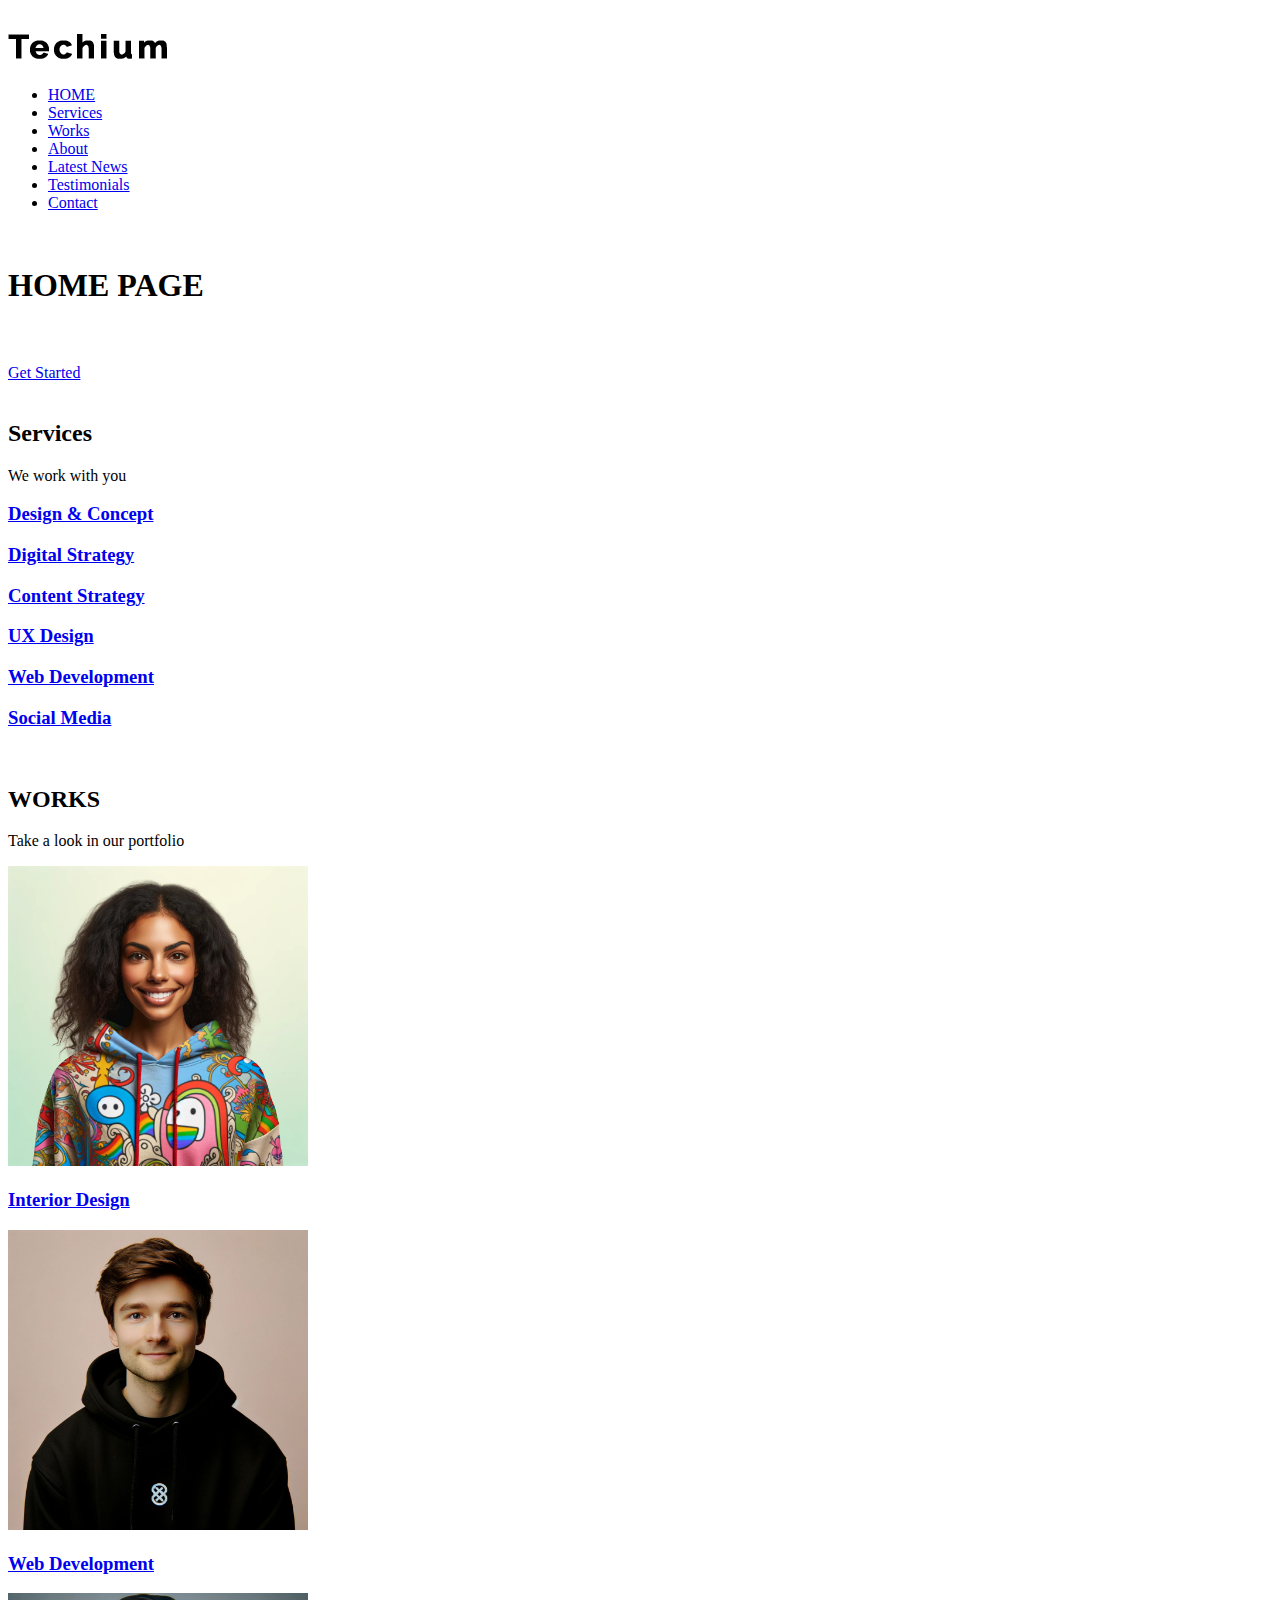
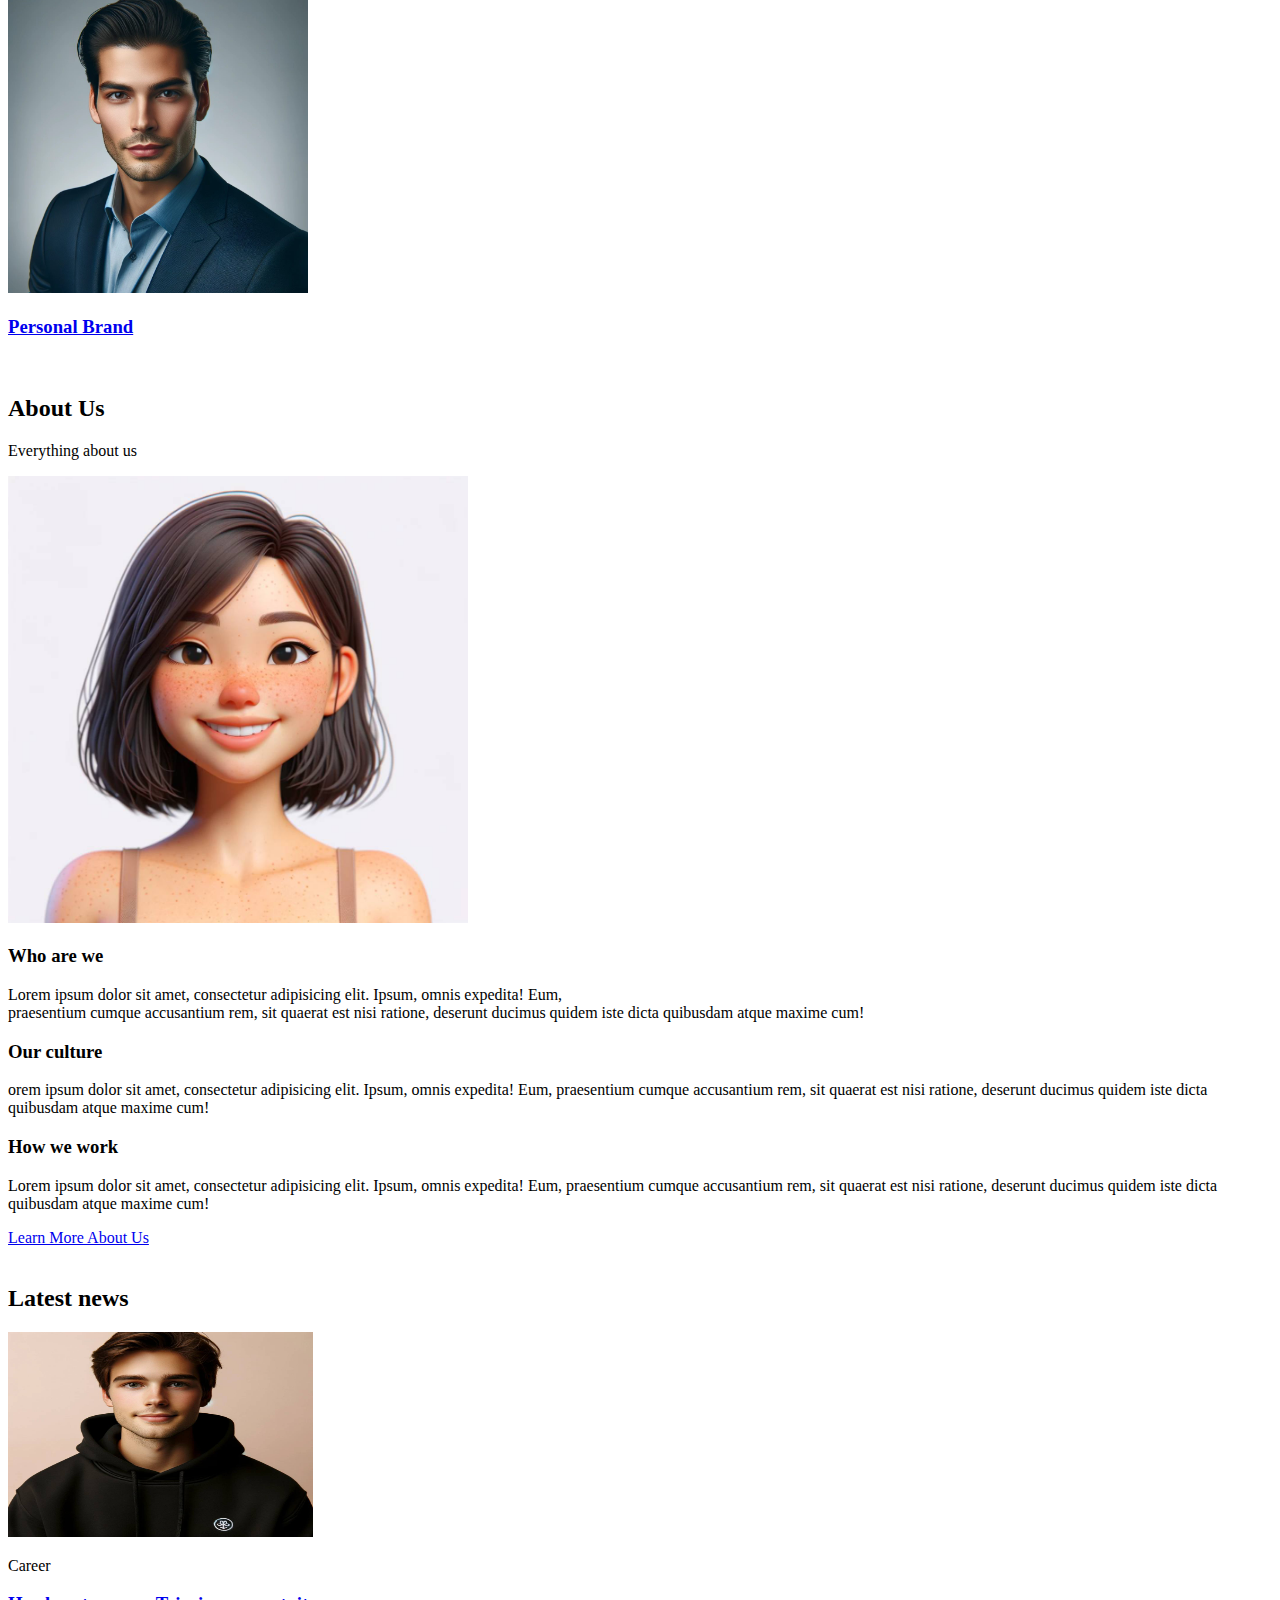
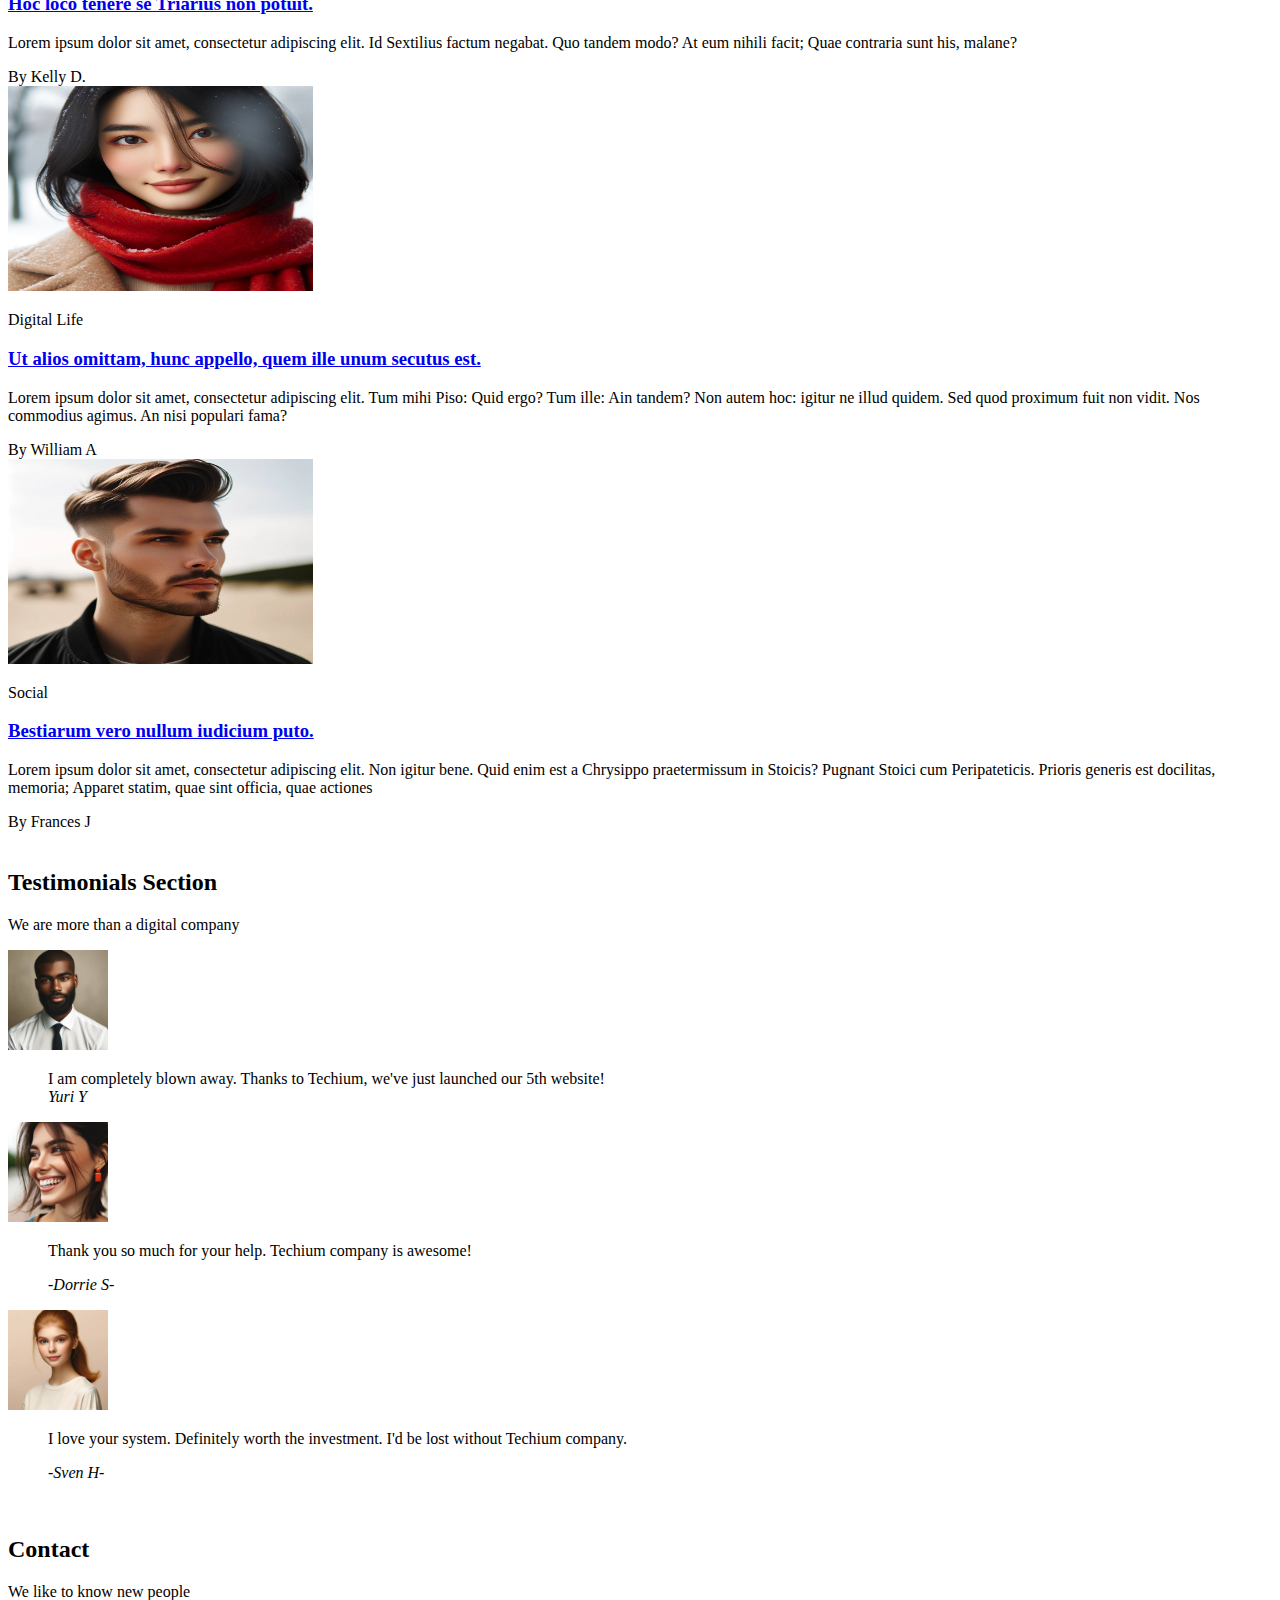
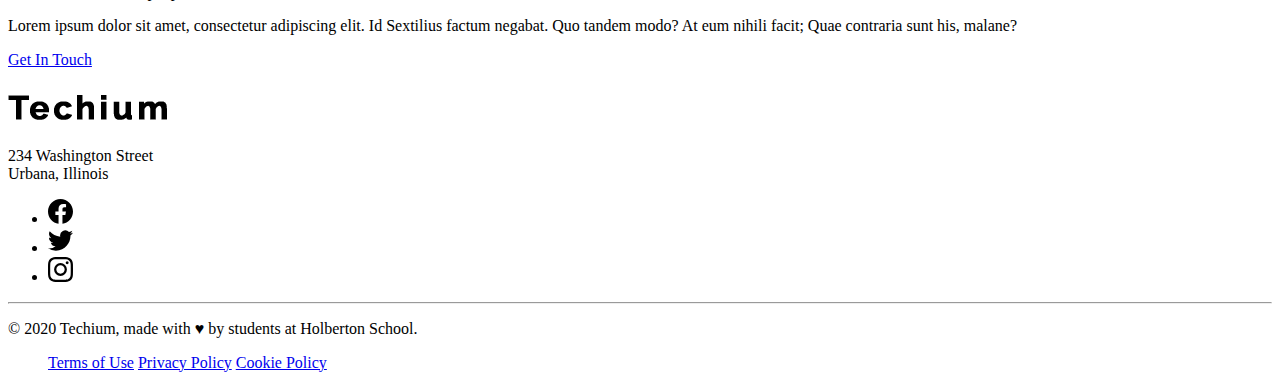
<file: 0x00-html_advanced/2-index.html>
<!DOCTYPE html>
<html lang="eng" dir="ltr">

<head>
    <meta charset="utf8">
    <meta name="viewpoint" width="device-width" inirial-scale="1.0" view-port-fit="cover">
    <title>Homepage - Techium</title>
    <meta name="description" content="Techium is a digital agency">
    <link rel="icon" type="image/x-icon" href="./favicon.ico">
    <link rel="icon" type="image/png" href="./favicon.png">
</head>
<body>
    <br/>
    <!-- HEADER -->
    <header>
        <div>
            <div>
                <a href="/">       
                    <img src="./logo-black.png" alt="Techium logo"width="160" height="40"></a>
                </a> 
            </div>
            <nav>
                <ul>
                    <li><a href="/">HOME</a></li>
                    <li><a href="services">Services</a></li>
                    <li><a href="works">Works</a></li>
                    <li><a href="about">About</a></li>
                    <li><a href="latest_news">Latest News</a></li>
                    <li><a href="testimonials">Testimonials</a></li>
                    <li><a href="contact">Contact</a></li>
                </ul>
            </nav>
        </div>
    </header>
    <br />
    <!-- MAIN -->
    <main>
        <h1>HOME PAGE</h1>
       <br>
       <!-- HERO SECTION -->
        <section>
            <h2></h2>
            <a href="#">Get Started</a>
        </section>
        <br>
        <!-- SERVICE SECTION -->
        <section>
            <div>
                <header>
                    <h2>Services</h2>
                    <p>We work with you</p>
                </header>
                <div>
                    <h3><a href="#"> Design & Concept </a></h3>
                    <h3><a href="#"> Digital Strategy</a></h3>
                    <h3><a href="#">Content Strategy</a></h3>
                    <h3><a href="#">UX Design</a></h3>
                    <h3><a href="#">Web Development</a></h3>
                    <h3><a href="#">Social Media</a></h3>
                </div>
            </div>
        </section>
        <br>
        <!-- WORKS SECTION -->
        <section>
            <div>
                <header>
                    <h2>WORKS</a></h2>
                    <p>Take a look in our portfolio</p>
                </header>
                <div>
                    <div>
                        <img src="images/pic-work-01.jpg" alt="" width="300" height="300">
                    </div>
                    <h3><a href="#">Interior Design</a></h3>
                    <div>
                        <img src="images/pic-work-02.jpg" alt="" width="300" height="300">
                    </div>
                    <h3><a href="#"> Web Development</a></h3>
                    <div>
                        <img src="images/pic-work-03.jpg" alt="" width="300" height="300">
                    </div>
                    <h3><a href="#">Personal Brand</a></h3>
                </div>
            </div>
        </section>
        <br>
        <!-- ABOUT US SECTION -->
        <section>
            <div>
                <header>
                    <h2>About Us</h2>
                    <p> Everything about us</p>
                </header>
                <div>
                    <img src="images/pic-about-us.jpg" alt="" width="460" height="447">
                    <h3>Who are we</h3>
                    <p>
                        Lorem ipsum dolor sit amet, consectetur adipisicing elit. Ipsum, omnis expedita! Eum,<br />
                        praesentium cumque accusantium rem, sit quaerat est nisi ratione, deserunt ducimus quidem iste dicta
                        quibusdam atque maxime cum!
                    </p>
                    <h3>Our culture</h3>
                    <p>
                        orem ipsum dolor sit amet, consectetur adipisicing elit. Ipsum, omnis expedita! Eum, praesentium
                        cumque accusantium rem, sit quaerat est nisi ratione, deserunt ducimus quidem iste dicta quibusdam
                        atque maxime cum!
                    </p>

                    <h3>How we work</h3>
                    <p>
                        Lorem ipsum dolor sit amet, consectetur adipisicing elit. Ipsum, omnis expedita! Eum, praesentium
                        cumque accusantium rem, sit quaerat est nisi ratione, deserunt ducimus quidem iste dicta quibusdam
                        atque maxime cum!
                    </p>
                </div>
                <a href="./about.html">Learn More About Us</a>
            </div>
        </section>
        <br>
        <!-- Latest News Section -->
        <section>
            <div>
                <header>
                    <h2>Latest news</h2>                    
                </header>
                <div> 
                    <article>
                        <div>
                            <img src="images/pic-blog-01.jpg" alt="" width="305" height="205">
                        </div>                       
                        <p>Career</p>
                        <h3><a href="#"> Hoc loco tenere se Triarius non potuit.</a></h3>                        
                        <p>
                            Lorem ipsum dolor sit amet, consectetur adipiscing elit. Id Sextilius factum negabat. Quo tandem
                            modo? At eum nihili facit; Quae contraria sunt his, malane?
                        </p>
                        <author>By Kelly D.</author>
                    </article>
                    <article>
                        <div>
                            <img src="images/pic-blog-02.jpg" alt="" width="305" height="205">
                        </div>                        
                        <p>Digital Life</p>
                        <h3><a href="#">Ut alios omittam, hunc appello, quem ille unum secutus est.</a></h3>
                                                    
                        <p>
                            Lorem ipsum dolor sit amet, consectetur adipiscing elit. Tum mihi Piso: Quid ergo? Tum ille: Ain
                            tandem? Non autem hoc: igitur ne illud quidem. Sed quod proximum fuit non vidit. Nos commodius
                            agimus. An nisi populari fama?                            
                        </p>
                        <author>By William A</author>
                    </article>
                    <article>
                        <img src="images/pic-blog-03.jpg" alt="" width="305" height="205">
                        <p>Social</p>
                        <h3><a href="#">Bestiarum vero nullum iudicium puto.</a></h3>
                        <p>
                            Lorem ipsum dolor sit amet, consectetur adipiscing elit. Non igitur bene. Quid enim est a
                            Chrysippo praetermissum in Stoicis? Pugnant Stoici cum Peripateticis. Prioris generis est
                            docilitas, memoria; Apparet statim, quae sint officia, quae actiones
                        </p>
                        <author>By Frances J</author>
                    </article>
                </div> 
            </div>
        </section>
        <br>
        <!-- Testimonials Section -->
        <section>
            <div>
                <header>
                    <h2>Testimonials Section</h2>
                    <p>We are more than a digital company</p>
                </header>
                <div>
                    <article>
                        <img src="images/pic-person-01.jpg" alt="Yuri Y. avatar" width="100px" height="100px">
                        <blockquote 
                        cite="Yuri Y">
                            I am completely blown away.
                            Thanks to Techium, we've just launched our 5th website!
                            <footer><cite>Yuri Y</cite></footer>
                        </blockquote>
                    </article>
                    <article>
                        <img src="images/pic-person-02.jpg" alt="Dorrie S. avatar" width="100px" height="100px">
                        <blockquote 
                        cite="Dorrie S">
                        <p>
                            Thank you so much for your help. 
                            Techium company is awesome!
                        </p>
                        <footer><cite>-Dorrie S-</cite></footer>
                        </blockquote>
                    </article>
                    <article>
                        <img src="images/pic-person-03.jpg" alt=" Sven H. avatar" width="100px" height="100px">
                        <blockquote 
                            cite="Sven H">
                            <p>
                                I love your system. Definitely worth the investment. 
                                I'd be lost without Techium company.
                            </p>
                            <footer><cite>-Sven H-</cite></footer>    
                        </blockquote>
                    </article>
                </div>
            </div>
        </section>
        <br>
        <!-- Contact Section -->
        <section>
            <div>
                <header>
                    <h2>Contact</h2>
                    <p>We like to know new people</p>
                </header>
                <div>
                    <p>
                        Lorem ipsum dolor sit amet, consectetur adipiscing elit. Id Sextilius factum negabat. Quo tandem
                        modo? At eum nihili facit; Quae contraria sunt his, malane?
                    </p>
                </div>
                <a href="./contact.html">Get In Touch</a>
            </div>
        </section>

        </section>
    </main>
    <br />
    <!-- FOOTER -->
    <footer>
        <img src="./logo-black.png" alt="Techium logo" width="160" height="40"> 
        <p>      
            234 Washington Street <br>
            Urbana, Illinois
        </p>
         
        <div>
            <ul>
            <li><a href="https://www.facebook.com/HolbertonSchool/"><svg width="25" height="25" viewbox="0 0 24 24" xmlns="http://www.w3.org/2000/svg">
                <title>
                Facebook icon
                </title>
                <path d="M23.998 12c0-6.628-5.372-12-11.999-12C5.372 0 0 5.372 0 12c0 5.988 4.388 10.952 10.124 11.852v-8.384H7.078v-3.469h3.046V9.356c0-3.008 1.792-4.669 4.532-4.669 1.313 0 2.686.234 2.686.234v2.953H15.83c-1.49 0-1.955.925-1.955 1.874V12h3.328l-.532 3.469h-2.796v8.384c5.736-.9 10.124-5.864 10.124-11.853z"/>
                </svg></a></li>
            <li><a href="https://twitter.com/holbertonschool"><svg width="25" height="25" viewbox="0 0 24 24" xmlns="http://www.w3.org/2000/svg">
                <title>
                Twitter icon
                </title>
                <path d="M23.954 4.569a10 10 0 0 1-2.825.775 4.958 4.958 0 0 0 2.163-2.723c-.951.555-2.005.959-3.127 1.184a4.92 4.92 0 0 0-8.384 4.482C7.691 8.094 4.066 6.13 1.64 3.161a4.822 4.822 0 0 0-.666 2.475c0 1.71.87 3.213 2.188 4.096a4.904 4.904 0 0 1-2.228-.616v.061a4.923 4.923 0 0 0 3.946 4.827 4.996 4.996 0 0 1-2.212.085 4.937 4.937 0 0 0 4.604 3.417 9.868 9.868 0 0 1-6.102 2.105c-.39 0-.779-.023-1.17-.067a13.995 13.995 0 0 0 7.557 2.209c9.054 0 13.999-7.496 13.999-13.986 0-.209 0-.42-.015-.63a9.936 9.936 0 0 0 2.46-2.548l-.047-.02z"/>
                </svg></a></li>
            <li><a href="https://www.instagram.com/holbertonschool/"><svg  width="25" height="25"  viewbox="0 0 24 24" xmlns="http://www.w3.org/2000/svg">
                <title>
                Instagram icon
                </title>
                <path d="M12 0C8.74 0 8.333.015 7.053.072 5.775.132 4.905.333 4.14.63c-.789.306-1.459.717-2.126 1.384S.935 3.35.63 4.14C.333 4.905.131 5.775.072 7.053.012 8.333 0 8.74 0 12s.015 3.667.072 4.947c.06 1.277.261 2.148.558 2.913a5.885 5.885 0 0 0 1.384 2.126A5.868 5.868 0 0 0 4.14 23.37c.766.296 1.636.499 2.913.558C8.333 23.988 8.74 24 12 24s3.667-.015 4.947-.072c1.277-.06 2.148-.262 2.913-.558a5.898 5.898 0 0 0 2.126-1.384 5.86 5.86 0 0 0 1.384-2.126c.296-.765.499-1.636.558-2.913.06-1.28.072-1.687.072-4.947s-.015-3.667-.072-4.947c-.06-1.277-.262-2.149-.558-2.913a5.89 5.89 0 0 0-1.384-2.126A5.847 5.847 0 0 0 19.86.63c-.765-.297-1.636-.499-2.913-.558C15.667.012 15.26 0 12 0zm0 2.16c3.203 0 3.585.016 4.85.071 1.17.055 1.805.249 2.227.415.562.217.96.477 1.382.896.419.42.679.819.896 1.381.164.422.36 1.057.413 2.227.057 1.266.07 1.646.07 4.85s-.015 3.585-.074 4.85c-.061 1.17-.256 1.805-.421 2.227a3.81 3.81 0 0 1-.899 1.382 3.744 3.744 0 0 1-1.38.896c-.42.164-1.065.36-2.235.413-1.274.057-1.649.07-4.859.07-3.211 0-3.586-.015-4.859-.074-1.171-.061-1.816-.256-2.236-.421a3.716 3.716 0 0 1-1.379-.899 3.644 3.644 0 0 1-.9-1.38c-.165-.42-.359-1.065-.42-2.235-.045-1.26-.061-1.649-.061-4.844 0-3.196.016-3.586.061-4.861.061-1.17.255-1.814.42-2.234.21-.57.479-.96.9-1.381.419-.419.81-.689 1.379-.898.42-.166 1.051-.361 2.221-.421 1.275-.045 1.65-.06 4.859-.06l.045.03zm0 3.678a6.162 6.162 0 1 0 0 12.324 6.162 6.162 0 1 0 0-12.324zM12 16c-2.21 0-4-1.79-4-4s1.79-4 4-4 4 1.79 4 4-1.79 4-4 4zm7.846-10.405a1.441 1.441 0 0 1-2.88 0 1.44 1.44 0 0 1 2.88 0z"/>
                </svg></a></li>
            </ul>
        </div>
        <hr>
        <p>© 2020 Techium, made with ♥ by students at Holberton School.</p>
        <div>
            <ul>
                <a  href="#">Terms of Use</a></li>
                <a href="#">Privacy Policy</a> </li>
                <a href="#">Cookie Policy</a>
            </ul>
        </div>
    </footer>
</body>
</html>
</file>
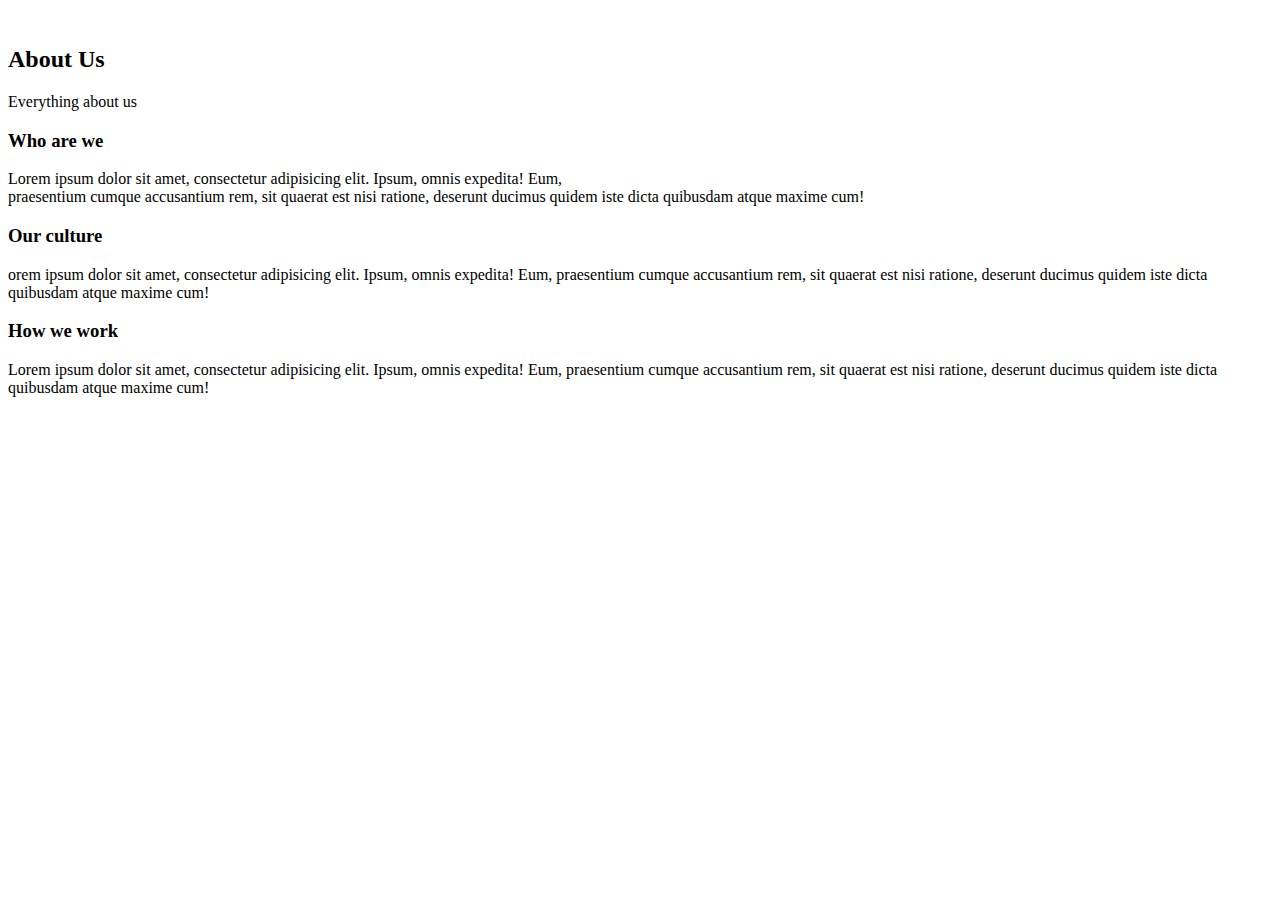
<file: 0x00-html_advanced/about.html>
<!DOCTYPE html>
<html lang="eng" dir="ltr">
  <head>
    <meta charset="utf8" />
    <meta
      name="viewpoint"
      width="device-width"
      inirial-scale="1.0"
      view-port-fit="cover"
    />
    <title>ABOUT - Techium</title>
    <meta name="description" content="Techium is a digital agency" />
    <link rel="icon" type="image/x-icon" href="./favicon.ico" />
    <link rel="icon" type="image/png" href="./favicon.png" />
  </head>
  <body>
    <br />
    <section>
      <div>
        <header>
          <h2>About Us</h2>
          <p>Everything about us</p>
        </header>
        <div>
          <h3>Who are we</h3>
          <p>
            Lorem ipsum dolor sit amet, consectetur adipisicing elit. Ipsum,
            omnis expedita! Eum,<br />
            praesentium cumque accusantium rem, sit quaerat est nisi ratione,
            deserunt ducimus quidem iste dicta quibusdam atque maxime cum!
          </p>
          <h3>Our culture</h3>
          <p>
            orem ipsum dolor sit amet, consectetur adipisicing elit. Ipsum,
            omnis expedita! Eum, praesentium cumque accusantium rem, sit quaerat
            est nisi ratione, deserunt ducimus quidem iste dicta quibusdam atque
            maxime cum!
          </p>

          <h3>How we work</h3>
          <p>
            Lorem ipsum dolor sit amet, consectetur adipisicing elit. Ipsum,
            omnis expedita! Eum, praesentium cumque accusantium rem, sit quaerat
            est nisi ratione, deserunt ducimus quidem iste dicta quibusdam atque
            maxime cum!
          </p>
        </div>
      </div>
    </section>
  </body>
</html>
</file>
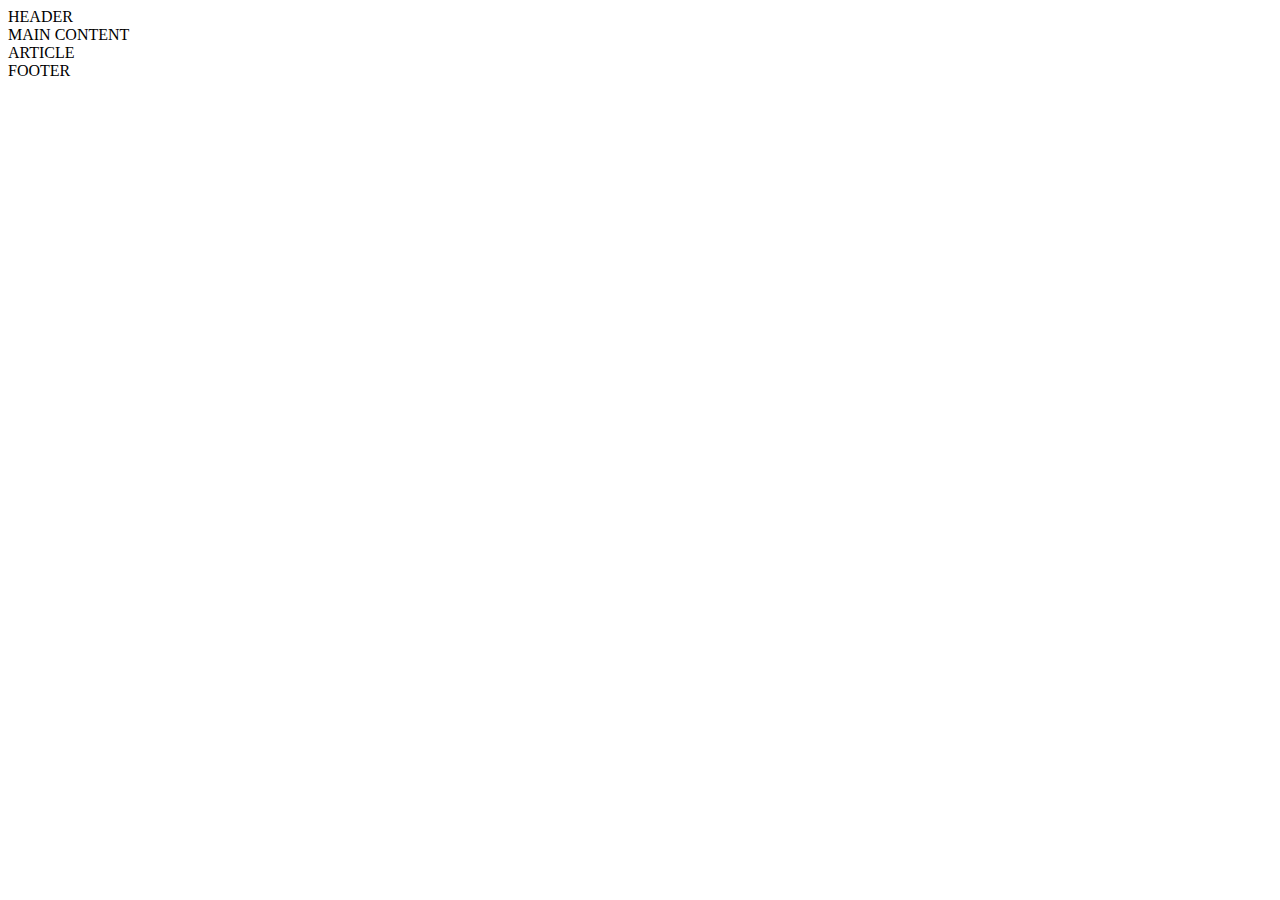
<file: 0x00-html_advanced/article.html>
<!DOCTYPE html>
<html lang="eng" dir="ltr">
    <head>
        <meta charset="utf8">
        <meta name="viewpoint" width="device-width" inirial-scale="1.0" view-port-fit="cover">
        <title>ARTICLE - Techium</title>
        <meta name="description" content="Techium is a digital agency"> 
        <link rel="icon" type="image/x-icon" href="./favicon.ico"  >
        <link rel="icon" type="image/png" href="./favicon.png" > 

    </head>
    <body>
        <header>
            HEADER
        </header>
        <main>
            MAIN CONTENT
            <aside>ARTICLE</aside>
        </main>
        <footer>
            FOOTER
        </footer>
    </body>
</html>
</file>
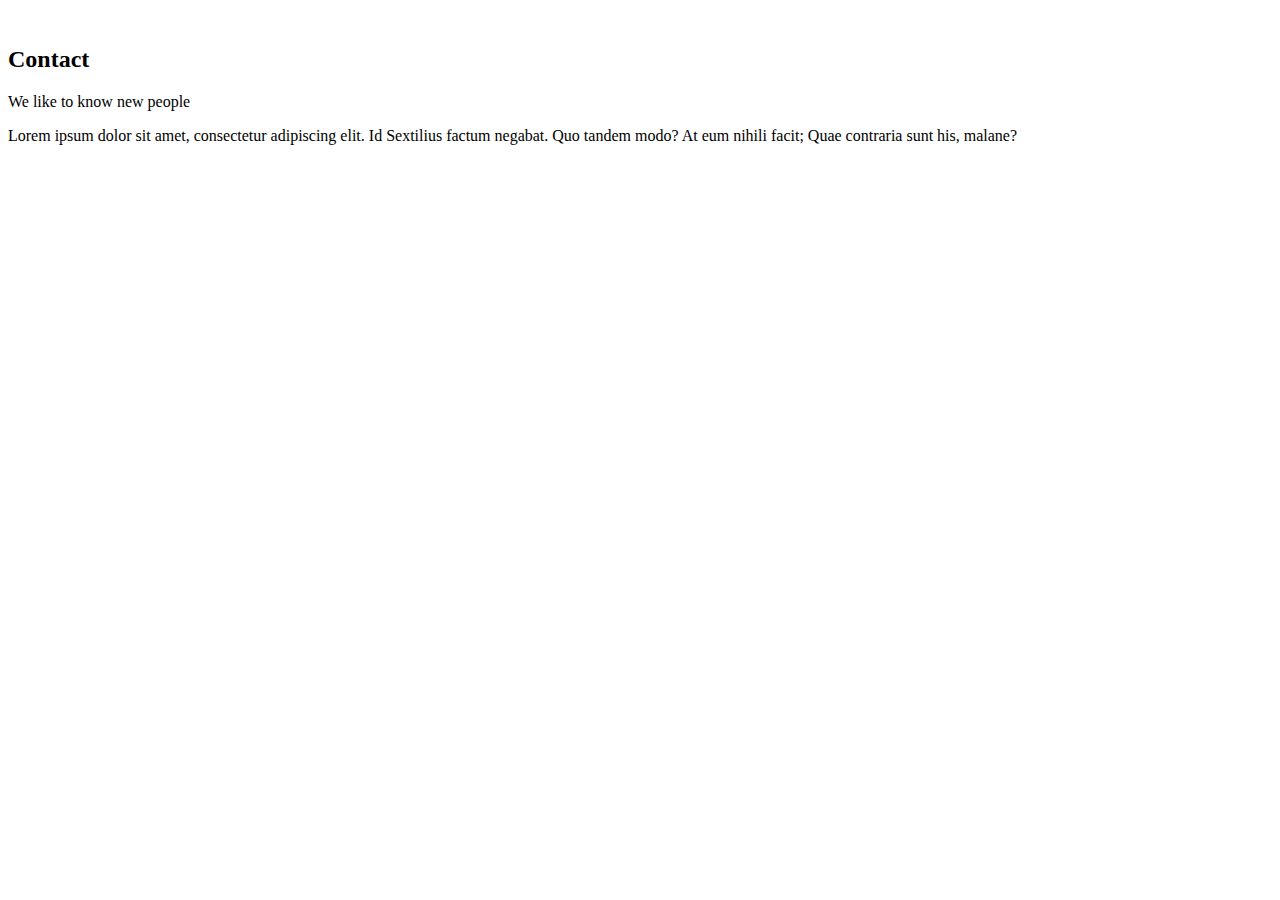
<file: 0x00-html_advanced/contact.html>
<!DOCTYPE html>
<html lang="eng" dir="ltr">
  <head>
    <meta charset="utf8" />
    <meta
      name="viewpoint"
      width="device-width"
      inirial-scale="1.0"
      view-port-fit="cover"
    />
    <title>CONTACT - Techium</title>
    <meta name="description" content="Techium is a digital agency" />
    <link rel="icon" type="image/x-icon" href="./favicon.ico" />
    <link rel="icon" type="image/png" href="./favicon.png" />
  </head>
  <body>
    <br />
    <section>
      <div>
        <header>
          <h2>Contact</h2>
          <p>We like to know new people</p>
        </header>
        <div>
          <p>
            Lorem ipsum dolor sit amet, consectetur adipiscing elit. Id
            Sextilius factum negabat. Quo tandem modo? At eum nihili facit; Quae
            contraria sunt his, malane?
          </p>
        </div>
      </div>
    </section>
  </body>
</html>
</file>
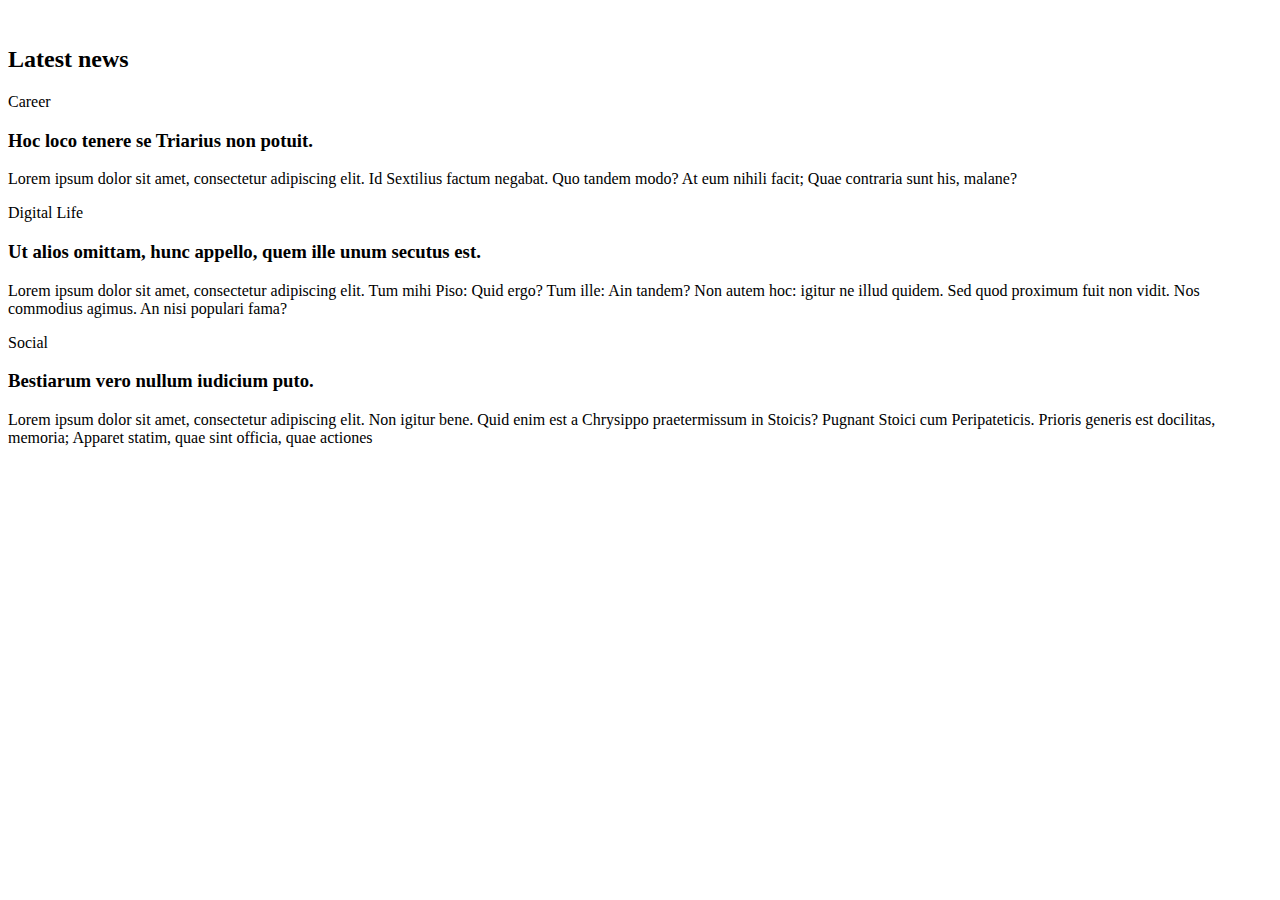
<file: 0x00-html_advanced/latest_news.html>
<!DOCTYPE html>
<html lang="eng" dir="ltr">
  <head>
    <meta charset="utf8" />
    <meta
      name="viewpoint"
      width="device-width"
      inirial-scale="1.0"
      view-port-fit="cover"
    />
    <title>Latest News- Techium</title>
    <meta name="description" content="Techium is a digital agency" />
    <link rel="icon" type="image/x-icon" href="./favicon.ico" />
    <link rel="icon" type="image/png" href="./favicon.png" />
  </head>
  <body>
    <br />
    <!-- Latest News Section -->
    <section>
      <div>
        <header>
          <h2>Latest news</h2>
          <p>Career</p>
        </header>
        <div>
          <article>
            <h3>Hoc loco tenere se Triarius non potuit.</h3>
            <p>
              Lorem ipsum dolor sit amet, consectetur adipiscing elit. Id
              Sextilius factum negabat. Quo tandem modo? At eum nihili facit;
              Quae contraria sunt his, malane?
            </p>
          </article>
          <article>
            <p>Digital Life</p>
            <h3>Ut alios omittam, hunc appello, quem ille unum secutus est.</h3>
            <p>
              Lorem ipsum dolor sit amet, consectetur adipiscing elit. Tum mihi
              Piso: Quid ergo? Tum ille: Ain tandem? Non autem hoc: igitur ne
              illud quidem. Sed quod proximum fuit non vidit. Nos commodius
              agimus. An nisi populari fama?
            </p>
          </article>
          <article>
            <p>Social</p>
            <h3>Bestiarum vero nullum iudicium puto.</h3>
            <p>
              Lorem ipsum dolor sit amet, consectetur adipiscing elit. Non
              igitur bene. Quid enim est a Chrysippo praetermissum in Stoicis?
              Pugnant Stoici cum Peripateticis. Prioris generis est docilitas,
              memoria; Apparet statim, quae sint officia, quae actiones
            </p>
          </article>
        </div>
      </div>
    </section>
  </body>
</html>
</file>
